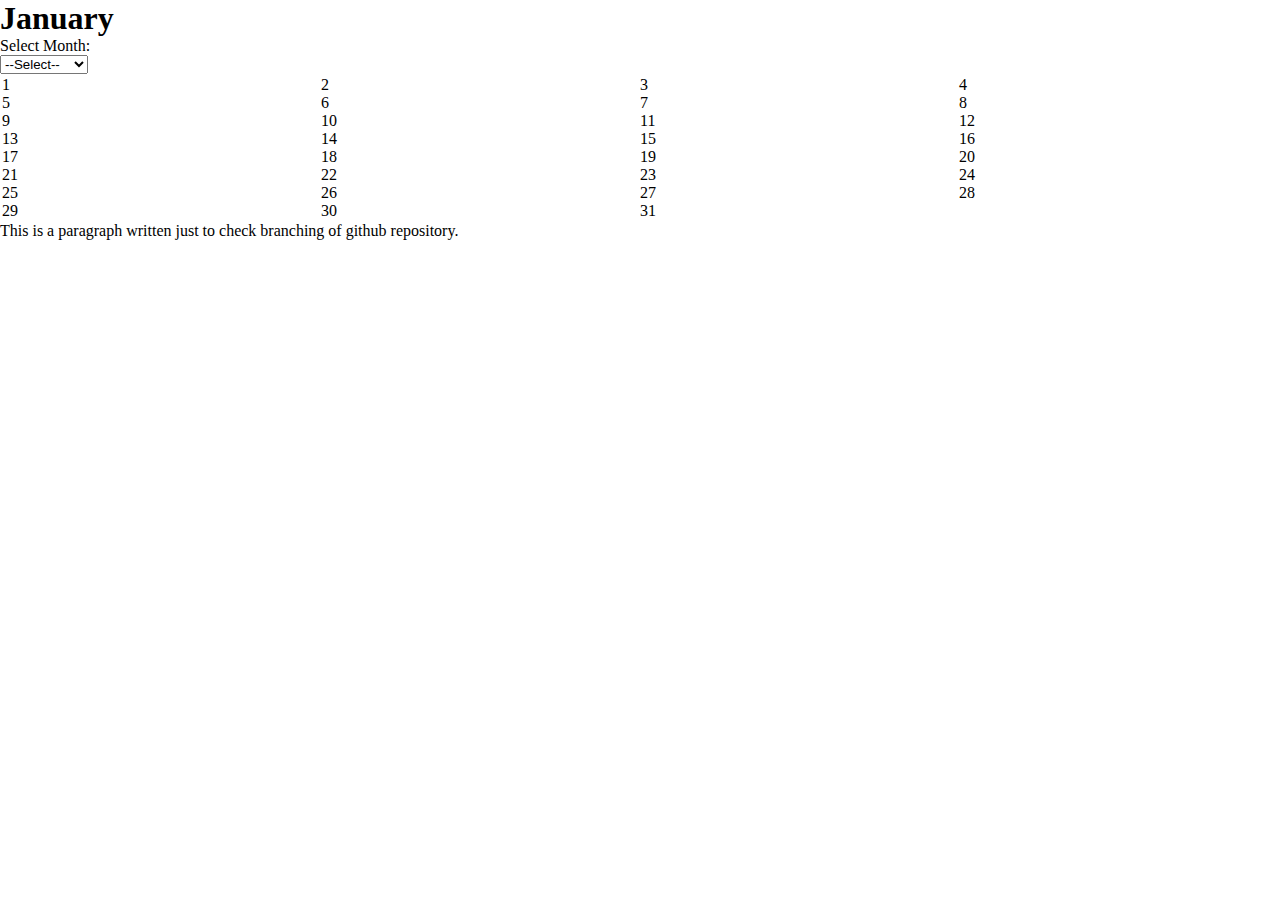
<file: II/index.html>
<!DOCTYPE html>
<html lang="en">
  <head>
    <meta charset="UTF-8" />
    <meta http-equiv="X-UA-Compatible" content="IE=edge" />
    <meta name="viewport" content="width=device-width, initial-scale=1.0" />
    <link rel="stylesheet" href="css/style.css">
    <title>2nd Project</title>
  </head>
  <body>
    <h1>Calender</h1>
    <p id="para">Select Month:</p>
    <select id="month">
      <option value="">--Select--</option>
      <option value="January">January</option>
      <option value="February">February</option>
      <option value="March">March</option>
      <option value="April">April</option>
      <option value="May">May</option>
      <option value="June">June</option>
      <option value="July">July</option>
      <option value="August">August</option>
      <option value="September">September</option>
      <option value="October">October</option>
      <option value="November">November</option>
      <option value="December">December</option>
    </select>

    <h1></h1>

    <ul></ul>
    <p>This is a paragraph written just to check branching of github repository.</p>
    <script src="scripts/main.js"></script>

  </body>
</html>
</file>
<file: II/css/style.css>
*{
    margin: 0;
    padding: 0;
}
ul{
    padding: 2px;
    display: flex;
    flex-wrap: wrap;
}
li{
    list-style:none;
    flex-basis: 25%;
    box-sizing: border-box;
}
</file>
